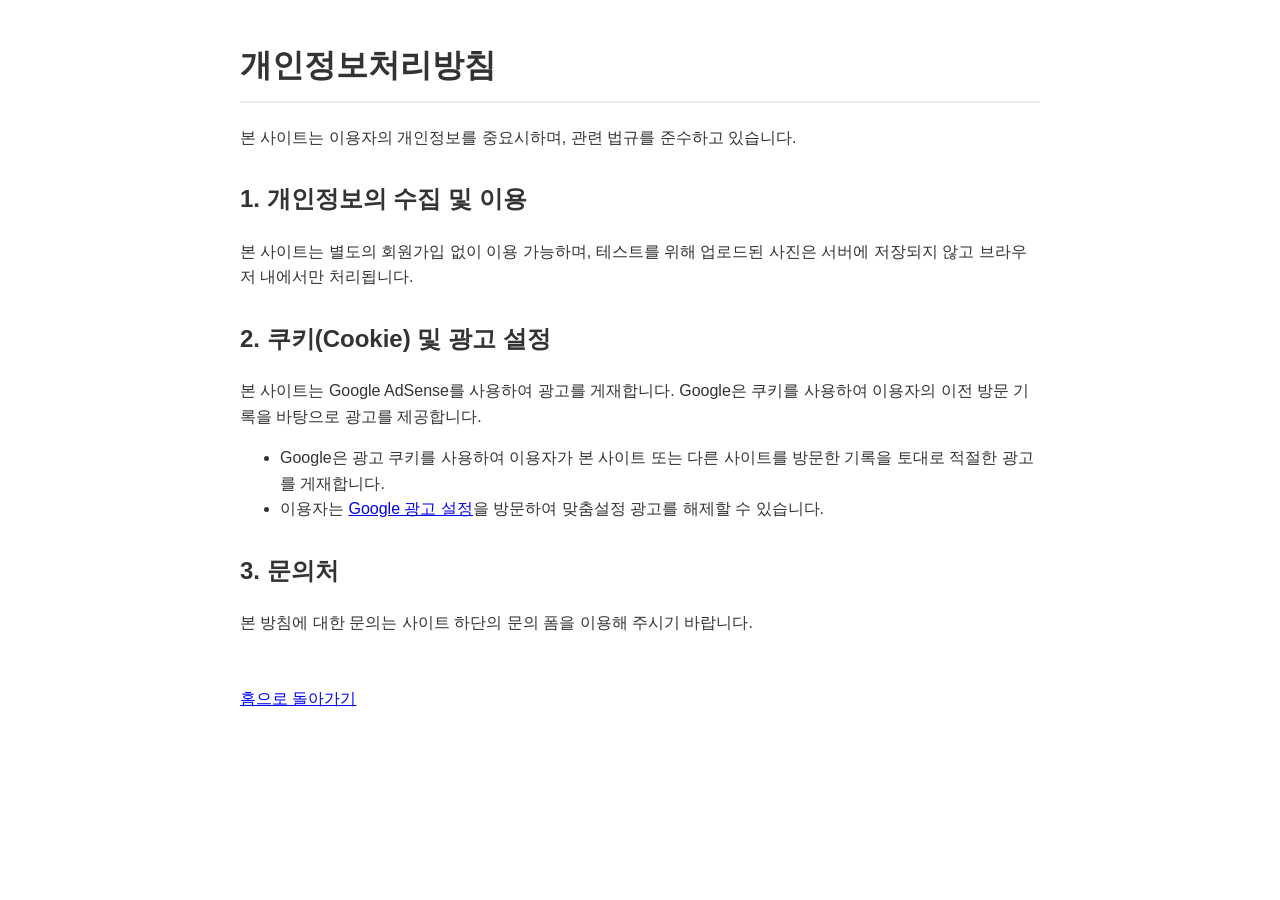
<file: privacy.html>
<!DOCTYPE html>
<html lang="ko">
<head>
    <meta charset="UTF-8">
    <meta name="viewport" content="width=device-width, initial-scale=1.0">
    <title>개인정보처리방침 - 동물상 테스트</title>
    <style>
        body { font-family: sans-serif; line-height: 1.6; max-width: 800px; margin: 40px auto; padding: 0 20px; color: #333; }
        h1 { border-bottom: 2px solid #eee; padding-bottom: 10px; }
        h2 { margin-top: 30px; }
    </style>
</head>
<body>
    <h1>개인정보처리방침</h1>
    <p>본 사이트는 이용자의 개인정보를 중요시하며, 관련 법규를 준수하고 있습니다.</p>

    <h2>1. 개인정보의 수집 및 이용</h2>
    <p>본 사이트는 별도의 회원가입 없이 이용 가능하며, 테스트를 위해 업로드된 사진은 서버에 저장되지 않고 브라우저 내에서만 처리됩니다.</p>

    <h2>2. 쿠키(Cookie) 및 광고 설정</h2>
    <p>본 사이트는 Google AdSense를 사용하여 광고를 게재합니다. Google은 쿠키를 사용하여 이용자의 이전 방문 기록을 바탕으로 광고를 제공합니다.</p>
    <ul>
        <li>Google은 광고 쿠키를 사용하여 이용자가 본 사이트 또는 다른 사이트를 방문한 기록을 토대로 적절한 광고를 게재합니다.</li>
        <li>이용자는 <a href="https://www.google.com/settings/ads">Google 광고 설정</a>을 방문하여 맞춤설정 광고를 해제할 수 있습니다.</li>
    </ul>

    <h2>3. 문의처</h2>
    <p>본 방침에 대한 문의는 사이트 하단의 문의 폼을 이용해 주시기 바랍니다.</p>
    
    <p style="margin-top: 50px;"><a href="index.html">홈으로 돌아가기</a></p>
</body>
</html>
</file>
